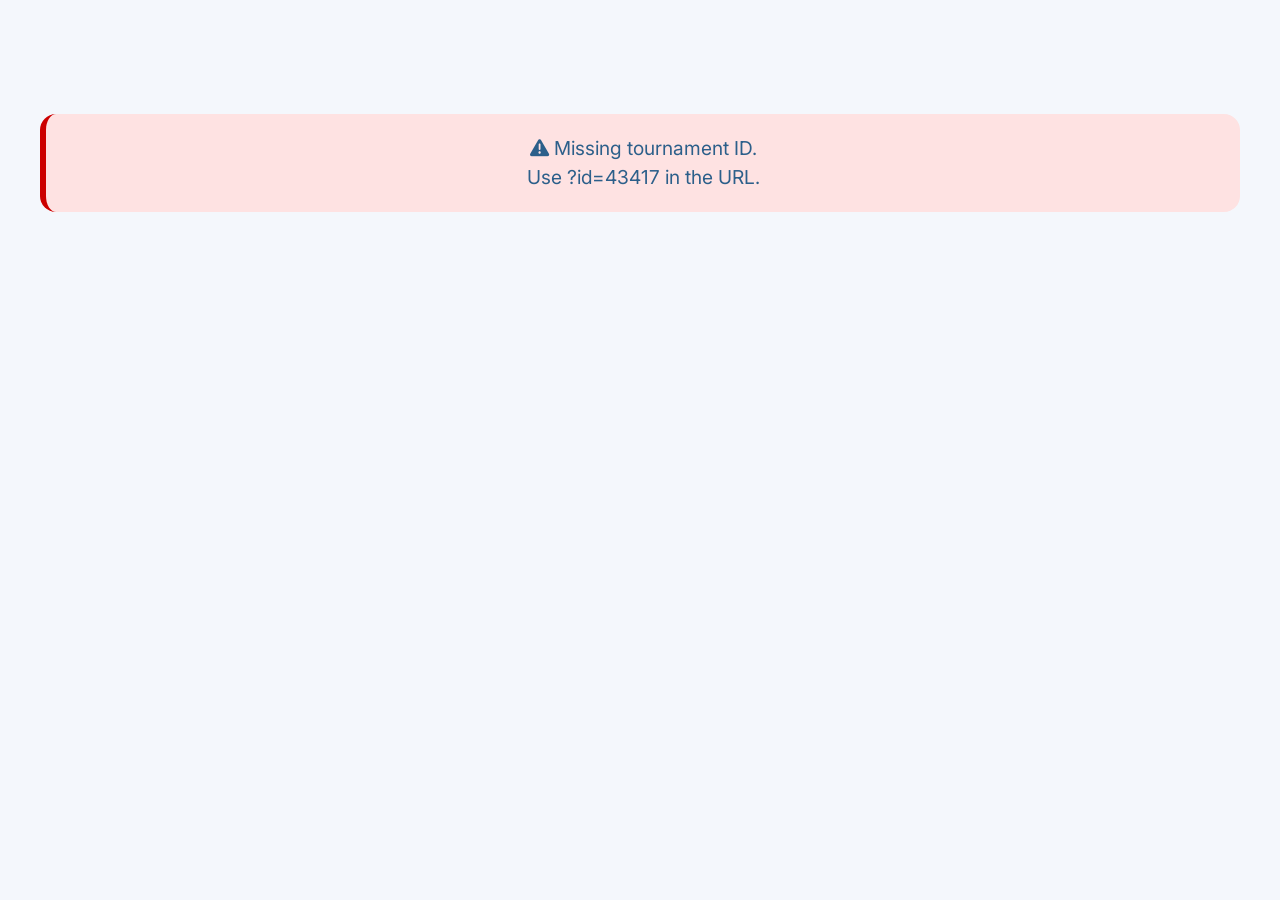
<file: content/tournament.html>
<!DOCTYPE html>
<html lang="en">
<head>
    <meta charset="UTF-8">
    <meta name="viewport" content="width=device-width, initial-scale=1.0, viewport-fit=cover">
    <title>WESPA Tournament | Dynamic Tournament Stats</title>
    <link href="https://fonts.googleapis.com/css2?family=Inter:opsz,wght@14..32,300;14..32,400;14..32,500;14..32,600;14..32,700&display=swap" rel="stylesheet">
    <link rel="stylesheet" href="https://cdnjs.cloudflare.com/ajax/libs/font-awesome/6.0.0-beta3/css/all.min.css">
    <style>
        * {
            margin: 0;
            padding: 0;
            box-sizing: border-box;
        }

        body {
            font-family: 'Inter', sans-serif;
            background: #f4f7fc;
            color: #1e2a3e;
            line-height: 1.5;
        }

        .app-container {
            max-width: 1400px;
            margin: 0 auto;
            padding: 24px 20px 40px;
        }

        .loader {
            text-align: center;
            padding: 60px 20px;
            font-size: 1.2rem;
            color: #2c5f8a;
        }

        .error-box {
            background: #fee2e2;
            border-left: 6px solid #c00;
            padding: 20px;
            border-radius: 16px;
            margin: 30px 0;
        }

        .tournament-header {
            background: white;
            border-radius: 28px;
            box-shadow: 0 8px 20px rgba(0,0,0,0.03), 0 2px 6px rgba(0,0,0,0.05);
            padding: 24px 28px;
            margin-bottom: 28px;
        }

        .tournament-name {
            font-size: 1.8rem;
            font-weight: 700;
            color: #1e4663;
            margin-bottom: 8px;
        }

        .tournament-date {
            color: #5b6e8c;
            font-size: 1rem;
            display: flex;
            align-items: center;
            gap: 8px;
            flex-wrap: wrap;
        }

        .division-tabs {
            display: flex;
            gap: 8px;
            border-bottom: 2px solid #e2e8f0;
            margin-bottom: 24px;
            flex-wrap: wrap;
        }

        .division-tab {
            background: none;
            border: none;
            padding: 12px 24px;
            font-weight: 600;
            cursor: pointer;
            color: #5a6e8a;
            border-bottom: 3px solid transparent;
            transition: 0.2s;
            font-size: 1rem;
        }

        .division-tab.active {
            color: #1f6392;
            border-bottom-color: #1f6392;
        }

        .sub-tabs {
            display: flex;
            gap: 4px;
            border-bottom: 1px solid #e2e8f0;
            margin-bottom: 20px;
            flex-wrap: wrap;
        }

        .sub-tab {
            background: none;
            border: none;
            padding: 10px 20px;
            font-weight: 500;
            cursor: pointer;
            color: #5a6e8a;
            border-bottom: 2px solid transparent;
            transition: 0.2s;
            font-size: 0.9rem;
        }

        .sub-tab.active {
            color: #1f6392;
            border-bottom-color: #1f6392;
        }

        .standings-table, .stats-table, .ratings-table {
            width: 100%;
            border-collapse: collapse;
            font-size: 0.85rem;
            background: white;
            border-radius: 20px;
            overflow: hidden;
            box-shadow: 0 2px 8px rgba(0,0,0,0.03);
        }

        .standings-table th, .stats-table th, .ratings-table th {
            text-align: left;
            padding: 14px 12px;
            font-weight: 600;
            color: #2c3e50;
            border-bottom: 2px solid #e0e9f0;
            background: #fafcff;
        }

        .standings-table td, .stats-table td, .ratings-table td {
            padding: 12px;
            border-bottom: 1px solid #edf2f7;
            vertical-align: top;
        }

        .standings-table tr:hover, .stats-table tr:hover, .ratings-table tr:hover {
            background: #f8fafd;
        }

        .expand-btn {
            background: #eef2ff;
            border: none;
            padding: 5px 12px;
            border-radius: 30px;
            font-weight: 600;
            font-size: 0.7rem;
            cursor: pointer;
            transition: 0.1s;
            color: #1f6392;
        }

        .expand-btn:hover {
            background: #dfe6f5;
        }

        .expand-btn:disabled {
            opacity: 0.6;
            cursor: not-allowed;
        }

        .rounds-table {
            width: 100%;
            margin-top: 12px;
            background: #fafcff;
            border-radius: 16px;
            overflow: hidden;
            font-size: 0.8rem;
        }

        .rounds-table th, .rounds-table td {
            padding: 8px 12px;
            border-bottom: 1px solid #e2edf2;
        }

        .collapse-row {
            display: none;
        }

        .badge-win {
            color: #2b7a3e;
            font-weight: 700;
        }

        .badge-loss {
            color: #bc4e2c;
        }

        .badge-draw {
            color: #e68a2e;
        }

        .wins-column {
            font-weight: 600;
            color: #2b7a3e;
        }

        .losses-column {
            font-weight: 600;
            color: #bc4e2c;
        }

        .rating-change-positive {
            color: #2b7a3e;
            font-weight: 600;
        }

        .rating-change-negative {
            color: #bc4e2c;
            font-weight: 600;
        }

        .tab-pane {
            display: none;
        }

        .tab-pane.active {
            display: block;
        }

        .division-pane {
            display: none;
        }

        .division-pane.active {
            display: block;
        }

        .footer-note {
            margin-top: 30px;
            text-align: center;
            font-size: 0.8rem;
            color: #6c86a3;
            border-top: 1px solid #e0e9f0;
            padding-top: 24px;
        }

        @media (max-width: 768px) {
            .app-container { padding: 16px; }
            .tournament-name { font-size: 1.4rem; }
            .standings-table, .stats-table, .ratings-table { font-size: 0.7rem; }
            .standings-table th, .standings-table td { padding: 8px 6px; }
        }

        .stat-rank {
            font-weight: 600;
            color: #1f6392;
        }

        .empty-state {
            text-align: center;
            padding: 40px;
            color: #8ba0bc;
            background: white;
            border-radius: 20px;
        }
    </style>
</head>
<body>

<div class="app-container" id="app">
    <div id="loadingView" class="loader">
        <i class="fas fa-spinner fa-pulse fa-2x"></i>
        <p>Loading tournament data...</p>
    </div>
    <div id="mainContent" style="display: none;"></div>
</div>

<script>
    const API_BASE = '/api';
    
    function getTournamentIdFromUrl() {
        const params = new URLSearchParams(window.location.search);
        return params.get('id') || params.get('tournament');
    }
    
    function getPreselectedDivision() {
        const params = new URLSearchParams(window.location.search);
        const division = params.get('division');
        return division !== null ? parseInt(division) : 0;
    }

    async function fetchTournamentSummary(tournamentId) {
        const url = `${API_BASE}/v2/tournament/${tournamentId}`;
        const response = await fetch(url);
        if (!response.ok) throw new Error(`HTTP ${response.status}: ${response.statusText}`);
        const data = await response.json();
        if (!data || !data.tourneyid) throw new Error('Invalid tournament data');
        return data;
    }

    async function fetchPlayerGames(playerId, tourneyId) {
        const url = `${API_BASE}/v2/player/${playerId}/tournaments/${tourneyId}`;
        const response = await fetch(url);
        if (!response.ok) throw new Error(`HTTP ${response.status}: ${response.statusText}`);
        return await response.json();
    }

    async function fetchDivisionStats(tournamentId, divisionIndex) {
        const divisionNumber = divisionIndex + 1;
        const url = `${API_BASE}/v2/tournament/${tournamentId}/division/${divisionNumber}/stats`;
        const response = await fetch(url);
        if (!response.ok) throw new Error(`HTTP ${response.status}`);
        const data = await response.json();
        // Data comes directly as the stats object (no wrapper)
        return data;
    }

    async function fetchDivisionRatings(tournamentId, divisionIndex) {
        const divisionNumber = divisionIndex + 1;
        const url = `${API_BASE}/v2/tournament/${tournamentId}/division/${divisionNumber}/ratings`;
        const response = await fetch(url);
        if (!response.ok) throw new Error(`HTTP ${response.status}`);
        const data = await response.json();
        // Handle both formats: direct array or object with ratings array
        if (Array.isArray(data)) return data;
        if (data && Array.isArray(data.ratings)) return data.ratings;
        if (data && Array.isArray(data.Ratings)) return data.Ratings;
        return [];
    }

    function calculateSeeds(standings) {
        const sorted = [...standings].sort((a, b) => b.startRating - a.startRating);
        const seedMap = new Map();
        sorted.forEach((player, idx) => {
            seedMap.set(player.playerid, idx + 1);
        });
        return standings.map(player => ({
            ...player,
            seed: seedMap.get(player.playerid)
        }));
    }

    function generateRoundsTable(rounds, playerName) {
        if (!rounds || rounds.length === 0) {
            return '<div class="empty-state">No game data available for this tournament.</div>';
        }
        
        return `
            <div style="padding: 16px; background: #f9fafb; border-radius: 12px;">
                <strong>${escapeHtml(playerName)} - Round Details</strong>
                <table class="rounds-table" style="width:100%; margin-top: 12px;">
                    <thead>
                        <tr><th>Round</th><th>Opponent</th><th>Opponent Rating</th><th>Result</th><th>Score</th><th>Opp Score</th><th>Player Rating</th></tr>
                    </thead>
                    <tbody>
                        ${rounds.map(r => `
                            <tr>
                                <td>${r.round}</td>
                                <td><a href="player.html?id=${r.opponent_id}" target="_self" style="color: #1f6392; text-decoration: none;">${escapeHtml(r.opponent_name)}</a></td>
                                <td>${r.opponent_rating || '—'}</td>
                                <td class="${r.result === 'W' ? 'badge-win' : (r.result === 'L' ? 'badge-loss' : 'badge-draw')}">
                                    <strong>${r.result}</strong>
                                </td>
                                <td>${r.score_for}</td>
                                <td>${r.score_against}</td>
                                <td>${r.player_rating_at_time || '—'}</td>
                            </tr>
                        `).join('')}
                    </tbody>
                </table>
            </div>
        `;
    }

    async function loadPlayerGames(playerId, tourneyId, playerName, buttonElement, targetRowId) {
        buttonElement.innerHTML = '<i class="fas fa-spinner fa-spin"></i>';
        buttonElement.disabled = true;
        
        try {
            const data = await fetchPlayerGames(playerId, tourneyId);
            const roundsHtml = generateRoundsTable(data.rounds, playerName);
            const targetRow = document.getElementById(targetRowId);
            if (targetRow) {
                targetRow.innerHTML = `<td colspan="12">${roundsHtml}</td>`;
            }
            
            buttonElement.innerHTML = '<i class="fas fa-minus-circle"></i>';
            buttonElement.disabled = false;
            buttonElement.setAttribute('data-loaded', 'true');
            
        } catch (error) {
            console.error('Error loading player games:', error);
            buttonElement.innerHTML = '<i class="fas fa-exclamation-triangle"></i>';
            buttonElement.disabled = false;
            
            const targetRow = document.getElementById(targetRowId);
            if (targetRow && targetRow.innerHTML.includes('Loading')) {
                targetRow.innerHTML = `<td colspan="12"><div class="error-box" style="margin: 10px;">Failed to load games: ${error.message}</div></td>`;
            }
        }
    }

    function buildStandingsTable(division, tourneyId) {
        if (!division.standings || division.standings.length === 0) {
            return '<div class="empty-state">No standings data available.</div>';
        }
        
        const standingsWithSeeds = calculateSeeds(division.standings);
        let rows = '';
        
        standingsWithSeeds.forEach((player, idx) => {
            const uniqueId = `player-${player.playerid}-${tourneyId}`;
            const ratingChangeClass = player.ratingChange >= 0 ? 'rating-change-positive' : 'rating-change-negative';
            const ratingChangeDisplay = player.ratingChange >= 0 ? `+${player.ratingChange}` : player.ratingChange;
            
            rows += `
                <tr>
                    <td>
                        <button class="expand-btn" 
                                data-player="${player.playerid}"
                                data-tourney="${tourneyId}"
                                data-target="${uniqueId}"
                                data-name="${escapeHtml(player.name)}">
                            <i class="fas fa-plus-circle"></i>
                        </button>
                    </td>
                    <td>${player.place || idx + 1}</td>
                    <td>${player.seed}</td>
                    <td><a href="player.html?id=${player.playerid}" target="_self" style="color: #1f6392; text-decoration: none;">${escapeHtml(player.name)}</a></td>
                    <td class="wins-column">${player.wins}</td>
                    <td class="losses-column">${player.losses}</td>
                    <td>${player.byes || 0}</td>
                    <td>${player.spread}</td>
                    <td>${player.startRating}</td>
                    <td>${player.endRating}</td>
                    <td class="${ratingChangeClass}">${ratingChangeDisplay}</td>
                    <td>${player.startDeviation || '—'}</td>
                    <td>${player.endDeviation || '—'}</td>
                </tr>
                <tr class="collapse-row" id="${uniqueId}" style="display: none;">
                    <td colspan="12"><div style="text-align: center; padding: 20px;"><i class="fas fa-spinner fa-pulse"></i> Loading games...</div></td>
                </tr>
            `;
        });
        
        return `
            <div style="overflow-x: auto;">
                <table class="standings-table">
                    <thead>
                        <tr>
                            <th></th>
                            <th>Place</th>
                            <th>Seed</th>
                            <th>Name</th>
                            <th>Wins</th>
                            <th>Losses</th>
                            <th>Byes</th>
                            <th>Spread</th>
                            <th>Start Rating</th>
                            <th>End Rating</th>
                            <th>Change</th>
                            <th>Start Dev</th>
                            <th>End Dev</th>
                        </tr>
                    </thead>
                    <tbody>
                        ${rows}
                    </tbody>
                </table>
            </div>
        `;
    }

    // Helper to deduplicate stats entries (remove duplicates where same game appears twice)
    function deduplicateStats(statsArray) {
        if (!statsArray || !Array.isArray(statsArray)) return [];
        const seen = new Set();
        return statsArray.filter(item => {
            // Create a unique key based on round and player names (since each game appears twice with swapped players)
            const round = item.round;
            let key;
            if (item.player_id && item.opponent_id) {
                // For highWin, highLoss, highSpread - use smaller player_id first to create consistent key
                const p1 = Math.min(item.player_id, item.opponent_id);
                const p2 = Math.max(item.player_id, item.opponent_id);
                key = `${round}-${p1}-${p2}`;
            } else if (item.player1_id && item.player2_id) {
                // For highCombined
                const p1 = Math.min(item.player1_id, item.player2_id);
                const p2 = Math.max(item.player1_id, item.player2_id);
                key = `${round}-${p1}-${p2}`;
            } else {
                key = `${round}-${JSON.stringify(item)}`;
            }
            if (seen.has(key)) return false;
            seen.add(key);
            return true;
        });
    }

    function buildStatisticsTable(stats, statType) {
        if (!stats || !stats[statType] || stats[statType].length === 0) {
            return '<div class="empty-state">No statistics available.</div>';
        }
        
        // Deduplicate the stats array
        const cleanedStats = deduplicateStats(stats[statType]);
        
        if (cleanedStats.length === 0) {
            return '<div class="empty-state">No statistics available.</div>';
        }
        
        const isUpsets = statType === 'upsets';
        
        let rows = '';
        cleanedStats.forEach((item, displayRank) => {
            const rank = displayRank + 1;
            if (isUpsets) {
                rows += `
                    <tr>
                        <td class="stat-rank">${rank}</td>
                        <td><a href="player.html?id=${item.player_id}" target="_self" style="color: #1f6392; text-decoration: none;">${escapeHtml(item.player_name)}</a></td>
                        <td>${item.player_rating}</td>
                        <td><a href="player.html?id=${item.opponent_id}" target="_self" style="color: #1f6392; text-decoration: none;">${escapeHtml(item.opponent_name)}</a></td>
                        <td>${item.opponent_rating}</td>
                        <td>${item.difference}</td>
                        <td>${item.round}</td>
                    </tr>
                `;
            } else if (statType === 'highCombined') {
                rows += `
                    <tr>
                        <td class="stat-rank">${rank}</td>
                        <td><a href="player.html?id=${item.player1_id}" target="_self" style="color: #1f6392; text-decoration: none;">${escapeHtml(item.player1_name)}</a></td>
                        <td>vs</td>
                        <td><a href="player.html?id=${item.player2_id}" target="_self" style="color: #1f6392; text-decoration: none;">${escapeHtml(item.player2_name)}</a></td>
                        <td>${item.total_score}</td>
                        <td>${item.round}</td>
                    </tr>
                `;
            } else if (statType === 'highSpread') {
                rows += `
                    <tr>
                        <td class="stat-rank">${rank}</td>
                        <td><a href="player.html?id=${item.player_id}" target="_self" style="color: #1f6392; text-decoration: none;">${escapeHtml(item.player_name)}</a></td>
                        <td>${item.score} - ${item.opponent_score}</td>
                        <td>${item.spread}</td>
                        <td><a href="player.html?id=${item.opponent_id}" target="_self" style="color: #1f6392; text-decoration: none;">${escapeHtml(item.opponent_name)}</a></td>
                        <td>${item.round}</td>
                    </tr>
                `;
            } else {
                rows += `
                    <tr>
                        <td class="stat-rank">${rank}</td>
                        <td><a href="player.html?id=${item.player_id}" target="_self" style="color: #1f6392; text-decoration: none;">${escapeHtml(item.player_name)}</a></td>
                        <td>${item.score}</td>
                        <td><a href="player.html?id=${item.opponent_id}" target="_self" style="color: #1f6392; text-decoration: none;">${escapeHtml(item.opponent_name)}</a></td>
                        <td>${item.round}</td>
                    </tr>
                `;
            }
        });
        
        let headers;
        if (isUpsets) {
            headers = ['Rank', 'Player', 'Rating', 'Opponent', 'Opp Rating', 'Difference', 'Round'];
        } else if (statType === 'highCombined') {
            headers = ['Rank', 'Player 1', '', 'Player 2', 'Total Score', 'Round'];
        } else if (statType === 'highSpread') {
            headers = ['Rank', 'Player', 'Score', 'Spread', 'Opponent', 'Round'];
        } else {
            headers = ['Rank', 'Player', 'Score', 'Opponent', 'Round'];
        }
        
        return `
            <div style="overflow-x: auto;">
                <table class="stats-table">
                    <thead>
                        <tr>${headers.map(h => `<th>${h}</th>`).join('')}</tr>
                    </thead>
                    <tbody>
                        ${rows}
                    </tbody>
                </table>
            </div>
        `;
    }

    function buildRatingsTable(ratings) {
        if (!ratings || ratings.length === 0) {
            return '<div class="empty-state">No ratings data available.</div>';
        }
        
        let rows = '';
        ratings.forEach(r => {
            const ratingChangeClass = r.ratingChange >= 0 ? 'rating-change-positive' : 'rating-change-negative';
            const ratingChangeDisplay = r.ratingChange >= 0 ? `+${r.ratingChange}` : r.ratingChange;
            const actWins = r.actualWins !== undefined ? r.actualWins : r.wins;
            const expWins = r.expectedWins !== undefined ? r.expectedWins : '-';
            
            rows += `
                <tr>
                    <td><a href="player.html?id=${r.playerid}" target="_self" style="color: #1f6392; text-decoration: none;">${escapeHtml(r.name)}</a></td>
                    <td>${expWins}</td>
                    <td class="${actWins >= expWins ? 'wins-column' : 'losses-column'}">${actWins}</td>
                    <td>${r.oldWorldRank || '—'}</td>
                    <td>${r.newWorldRank || '—'}</td>
                    <td>${r.oldNationRank || '—'}</td>
                    <td>${r.newNationRank || '—'}</td>
                    <td>${r.startRating}</td>
                    <td class="${ratingChangeClass}">${ratingChangeDisplay}</td>
                    <td>${r.endRating}</td>
                    <td>${r.startDeviation || '—'}</td>
                    <td>${r.endDeviation || '—'}</td>
                </tr>
            `;
        });
        
        return `
            <div style="overflow-x: auto;">
                <table class="ratings-table">
                    <thead>
                        <tr>
                            <th>Player</th>
                            <th>Exp Wins</th>
                            <th>Act Wins</th>
                            <th>Old World Rank</th>
                            <th>New World Rank</th>
                            <th>Old Nation Rank</th>
                            <th>New Nation Rank</th>
                            <th>Start Rating</th>
                            <th>Change</th>
                            <th>End Rating</th>
                            <th>Start Dev</th>
                            <th>End Dev</th>
                        </tr>
                    </thead>
                    <tbody>
                        ${rows}
                    </tbody>
                </table>
            </div>
        `;
    }

    async function loadStatisticsTab(divisionIndex, statElement, tournamentId) {
        if (statElement.getAttribute('data-loaded') === 'true') return;
        
        statElement.innerHTML = '<div style="text-align: center; padding: 40px;"><i class="fas fa-spinner fa-pulse"></i> Loading statistics...</div>';
        
        try {
            const stats = await fetchDivisionStats(tournamentId, divisionIndex);
            const statTypes = ['highWin', 'highLoss', 'highSpread', 'highCombined', 'upsets'];
            let statsHtml = '<div class="sub-tabs" id="stat-subtabs">';
            statsHtml += '<button class="sub-tab active" data-stat="highWin">High Win</button>';
            statsHtml += '<button class="sub-tab" data-stat="highLoss">High Loss</button>';
            statsHtml += '<button class="sub-tab" data-stat="highSpread">High Spread</button>';
            statsHtml += '<button class="sub-tab" data-stat="highCombined">High Combined</button>';
            statsHtml += '<button class="sub-tab" data-stat="upsets">Upsets</button>';
            statsHtml += '</div><div id="stat-content">';
            statsHtml += buildStatisticsTable(stats, 'highWin');
            statsHtml += '</div>';
            
            statElement.innerHTML = statsHtml;
            statElement.setAttribute('data-loaded', 'true');
            
            document.querySelectorAll('#stat-subtabs .sub-tab').forEach(tab => {
                tab.addEventListener('click', (e) => {
                    const statType = tab.getAttribute('data-stat');
                    document.querySelectorAll('#stat-subtabs .sub-tab').forEach(t => t.classList.remove('active'));
                    tab.classList.add('active');
                    const contentDiv = document.getElementById('stat-content');
                    if (contentDiv) {
                        contentDiv.innerHTML = buildStatisticsTable(stats, statType);
                    }
                });
            });
            
        } catch (error) {
            console.error('Error loading statistics:', error);
            statElement.innerHTML = `<div class="error-box">Failed to load statistics: ${error.message}</div>`;
        }
    }

    async function loadRatingsTab(divisionIndex, ratingsElement, tournamentId) {
        if (ratingsElement.getAttribute('data-loaded') === 'true') return;
        
        ratingsElement.innerHTML = '<div style="text-align: center; padding: 40px;"><i class="fas fa-spinner fa-pulse"></i> Loading ratings...</div>';
        
        try {
            const ratings = await fetchDivisionRatings(tournamentId, divisionIndex);
            ratingsElement.innerHTML = buildRatingsTable(ratings);
            ratingsElement.setAttribute('data-loaded', 'true');
        } catch (error) {
            console.error('Error loading ratings:', error);
            ratingsElement.innerHTML = `<div class="error-box">Failed to load ratings: ${error.message}</div>`;
        }
    }

    function buildDivisionHtml(division, divisionIndex, tournamentId) {
        const divisionName = division.name || `Division ${divisionIndex + 1}`;
        
        return `
            <div class="division-container" data-division="${divisionIndex}">
                <h3 style="margin-bottom: 20px; color: #1e4663;">${escapeHtml(divisionName)}</h3>
                <div class="sub-tabs">
                    <button class="sub-tab active" data-subtab="standings-${divisionIndex}">Standings</button>
                    <button class="sub-tab" data-subtab="stats-${divisionIndex}">Statistics</button>
                    <button class="sub-tab" data-subtab="ratings-${divisionIndex}">Ratings</button>
                </div>
                <div id="standings-${divisionIndex}" class="tab-pane active">
                    ${buildStandingsTable(division, tournamentId)}
                </div>
                <div id="stats-${divisionIndex}" class="tab-pane">
                    <div class="stats-placeholder" data-loaded="false">Click Statistics tab to load...</div>
                </div>
                <div id="ratings-${divisionIndex}" class="tab-pane">
                    <div class="ratings-placeholder" data-loaded="false">Click Ratings tab to load...</div>
                </div>
            </div>
        `;
    }

    function attachEvents(tournamentId, divisions) {
        document.querySelectorAll('.division-tab').forEach(tab => {
            tab.addEventListener('click', () => {
                const divisionIndex = parseInt(tab.getAttribute('data-division'));
                document.querySelectorAll('.division-tab').forEach(t => t.classList.remove('active'));
                tab.classList.add('active');
                document.querySelectorAll('.division-pane').forEach(pane => pane.classList.remove('active'));
                document.getElementById(`division-${divisionIndex}`).classList.add('active');
                
                const url = new URL(window.location);
                url.searchParams.set('division', divisionIndex);
                window.history.pushState({}, '', url);
            });
        });
        
        document.querySelectorAll('.sub-tab').forEach(tab => {
            tab.addEventListener('click', async () => {
                const subtabId = tab.getAttribute('data-subtab');
                const [tabType, divisionIndexStr] = subtabId.split('-');
                const divisionIndex = parseInt(divisionIndexStr);
                
                const parentContainer = tab.closest('.division-container');
                parentContainer.querySelectorAll('.sub-tab').forEach(t => t.classList.remove('active'));
                tab.classList.add('active');
                
                parentContainer.querySelectorAll('.tab-pane').forEach(pane => pane.classList.remove('active'));
                document.getElementById(`${tabType}-${divisionIndex}`).classList.add('active');
                
                if (tabType === 'stats') {
                    const statsElement = document.getElementById(`stats-${divisionIndex}`);
                    const placeholder = statsElement.querySelector('.stats-placeholder');
                    if (placeholder && placeholder.getAttribute('data-loaded') !== 'true') {
                        await loadStatisticsTab(divisionIndex, statsElement, tournamentId);
                    }
                } else if (tabType === 'ratings') {
                    const ratingsElement = document.getElementById(`ratings-${divisionIndex}`);
                    const placeholder = ratingsElement.querySelector('.ratings-placeholder');
                    if (placeholder && placeholder.getAttribute('data-loaded') !== 'true') {
                        await loadRatingsTab(divisionIndex, ratingsElement, tournamentId);
                    }
                }
            });
        });
        
        document.querySelectorAll('.expand-btn').forEach(btn => {
            btn.addEventListener('click', async (e) => {
                e.preventDefault();
                const targetId = btn.getAttribute('data-target');
                const playerId = btn.getAttribute('data-player');
                const tourneyId = btn.getAttribute('data-tourney');
                const playerName = btn.getAttribute('data-name');
                const targetRow = document.getElementById(targetId);
                
                if (!targetRow) return;
                
                if (targetRow.style.display !== 'none') {
                    targetRow.style.display = 'none';
                    btn.innerHTML = '<i class="fas fa-plus-circle"></i>';
                    return;
                }
                
                if (btn.getAttribute('data-loaded') === 'true') {
                    targetRow.style.display = 'table-row';
                    btn.innerHTML = '<i class="fas fa-minus-circle"></i>';
                    return;
                }
                
                targetRow.style.display = 'table-row';
                await loadPlayerGames(playerId, tourneyId, playerName, btn, targetId);
            });
        });
    }

    function escapeHtml(str) {
        if (!str) return '';
        return String(str).replace(/[&<>]/g, function(m) {
            if (m === '&') return '&amp;';
            if (m === '<') return '&lt;';
            if (m === '>') return '&gt;';
            return m;
        });
    }

    async function initPage() {
        const tournamentId = getTournamentIdFromUrl();
        if (!tournamentId) {
            document.getElementById('loadingView').innerHTML = `
                <div class="error-box">
                    <i class="fas fa-exclamation-triangle"></i> Missing tournament ID.<br>
                    Use ?id=43417 in the URL.
                </div>`;
            return;
        }
        
        const preselectedDivision = getPreselectedDivision();
        
        try {
            const data = await fetchTournamentSummary(tournamentId);
            
            let divisionTabsHtml = '<div class="division-tabs">';
            let divisionsHtml = '';
            data.divisions.forEach((division, idx) => {
                const divisionName = division.name || `Division ${idx + 1}`;
                const isActive = idx === preselectedDivision;
                divisionTabsHtml += `
                    <button class="division-tab ${isActive ? 'active' : ''}" data-division="${idx}">
                        ${escapeHtml(divisionName)}
                    </button>
                `;
                divisionsHtml += `
                    <div id="division-${idx}" class="division-pane ${isActive ? 'active' : ''}">
                        ${buildDivisionHtml(division, idx, tournamentId)}
                    </div>
                `;
            });
            divisionTabsHtml += '</div>';
            
            const fullHtml = `
                <div class="tournament-header">
                    <div class="tournament-name">${escapeHtml(data.name)}</div>
                    <div class="tournament-date">
                        <i class="far fa-calendar-alt"></i> ${data.date}
                        ${data.location ? `<span><i class="fas fa-map-marker-alt"></i> ${escapeHtml(data.location)}</span>` : ''}
                    </div>
                </div>
                ${divisionTabsHtml}
                ${divisionsHtml}
                <div class="footer-note">
                    <i class="fas fa-database"></i> Data powered by WESPA API v2 | 
                    <i class="fas fa-mouse-pointer"></i> Click <i class="fas fa-plus-circle"></i> to load player game details
                </div>
            `;
            
            document.getElementById('mainContent').innerHTML = fullHtml;
            document.getElementById('loadingView').style.display = 'none';
            document.getElementById('mainContent').style.display = 'block';
            
            attachEvents(tournamentId, data.divisions);
            
        } catch (err) {
            console.error(err);
            document.getElementById('loadingView').innerHTML = `
                <div class="error-box">
                    <i class="fas fa-circle-exclamation"></i> Failed to load tournament data: ${err.message}<br>
                    Make sure the API v2 endpoints are available.
                </div>`;
        }
    }
    
    initPage();
</script>
</body>
</html>
</file>
